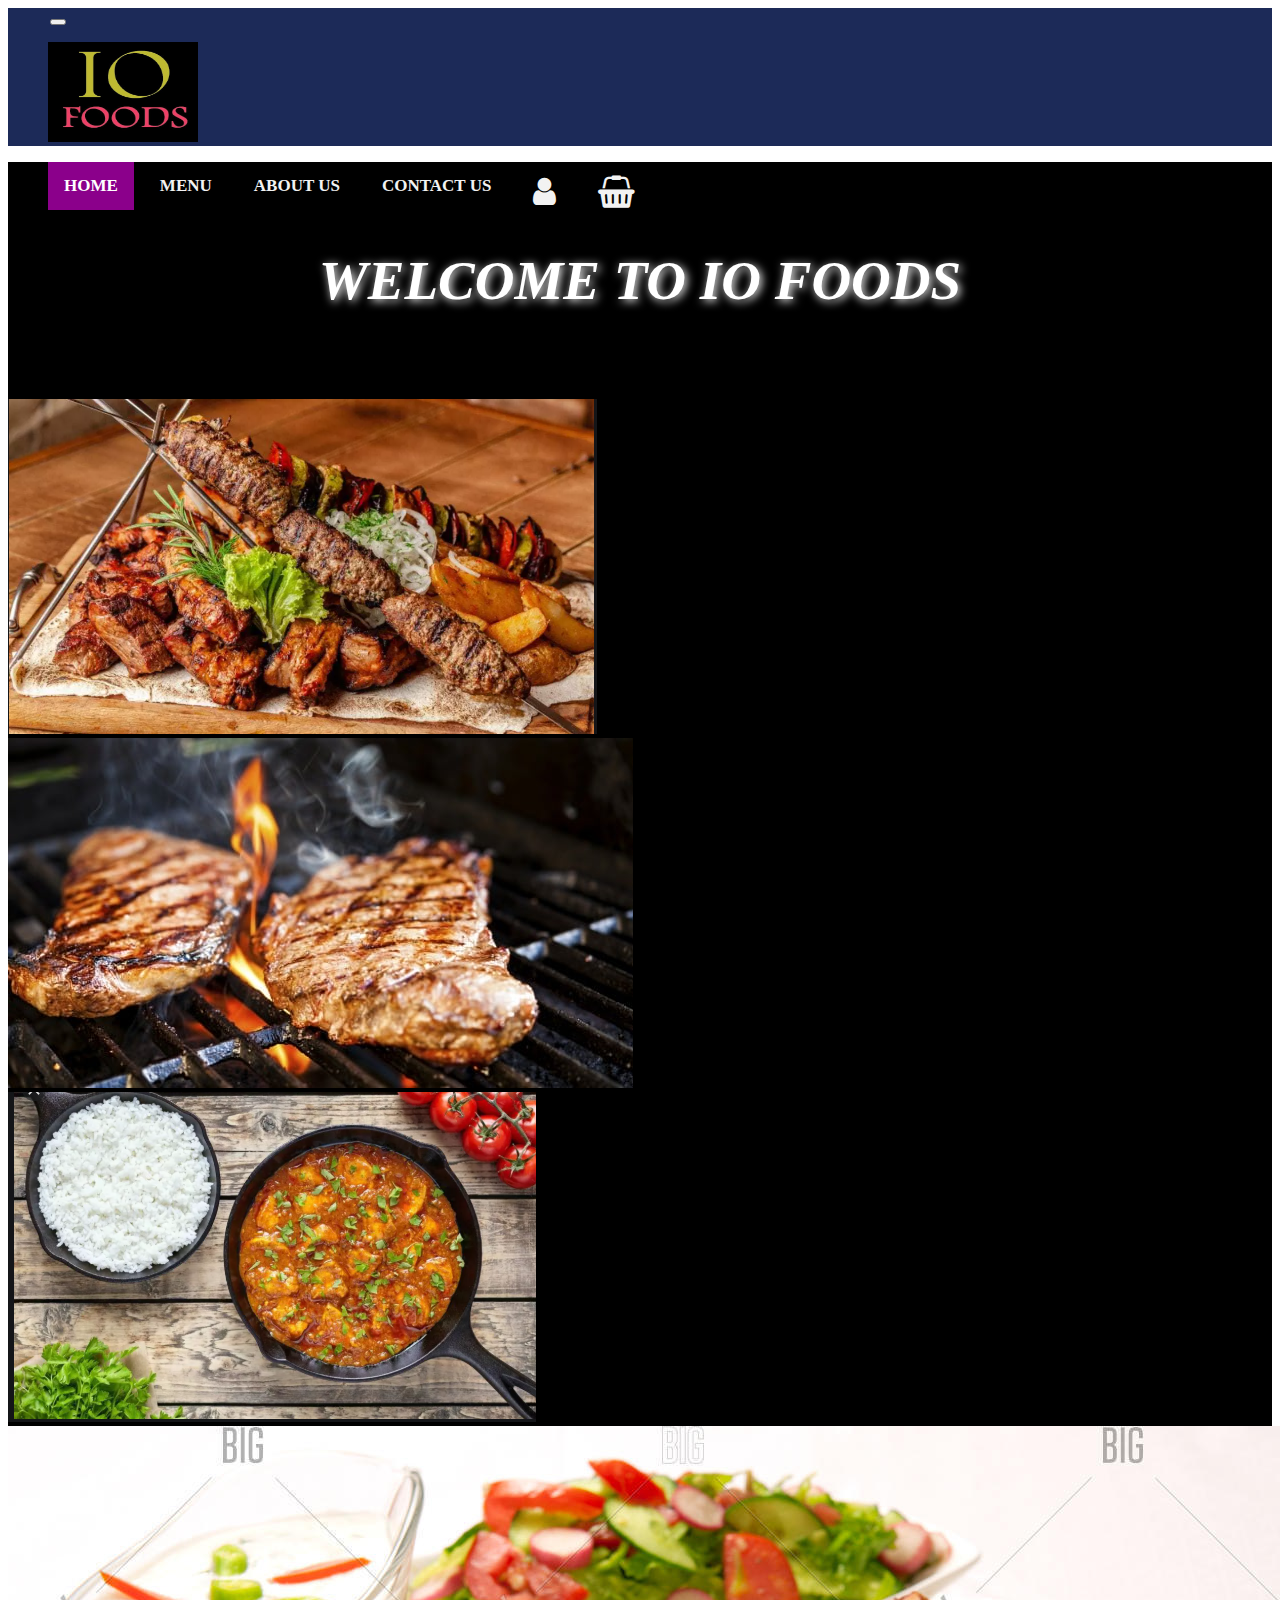
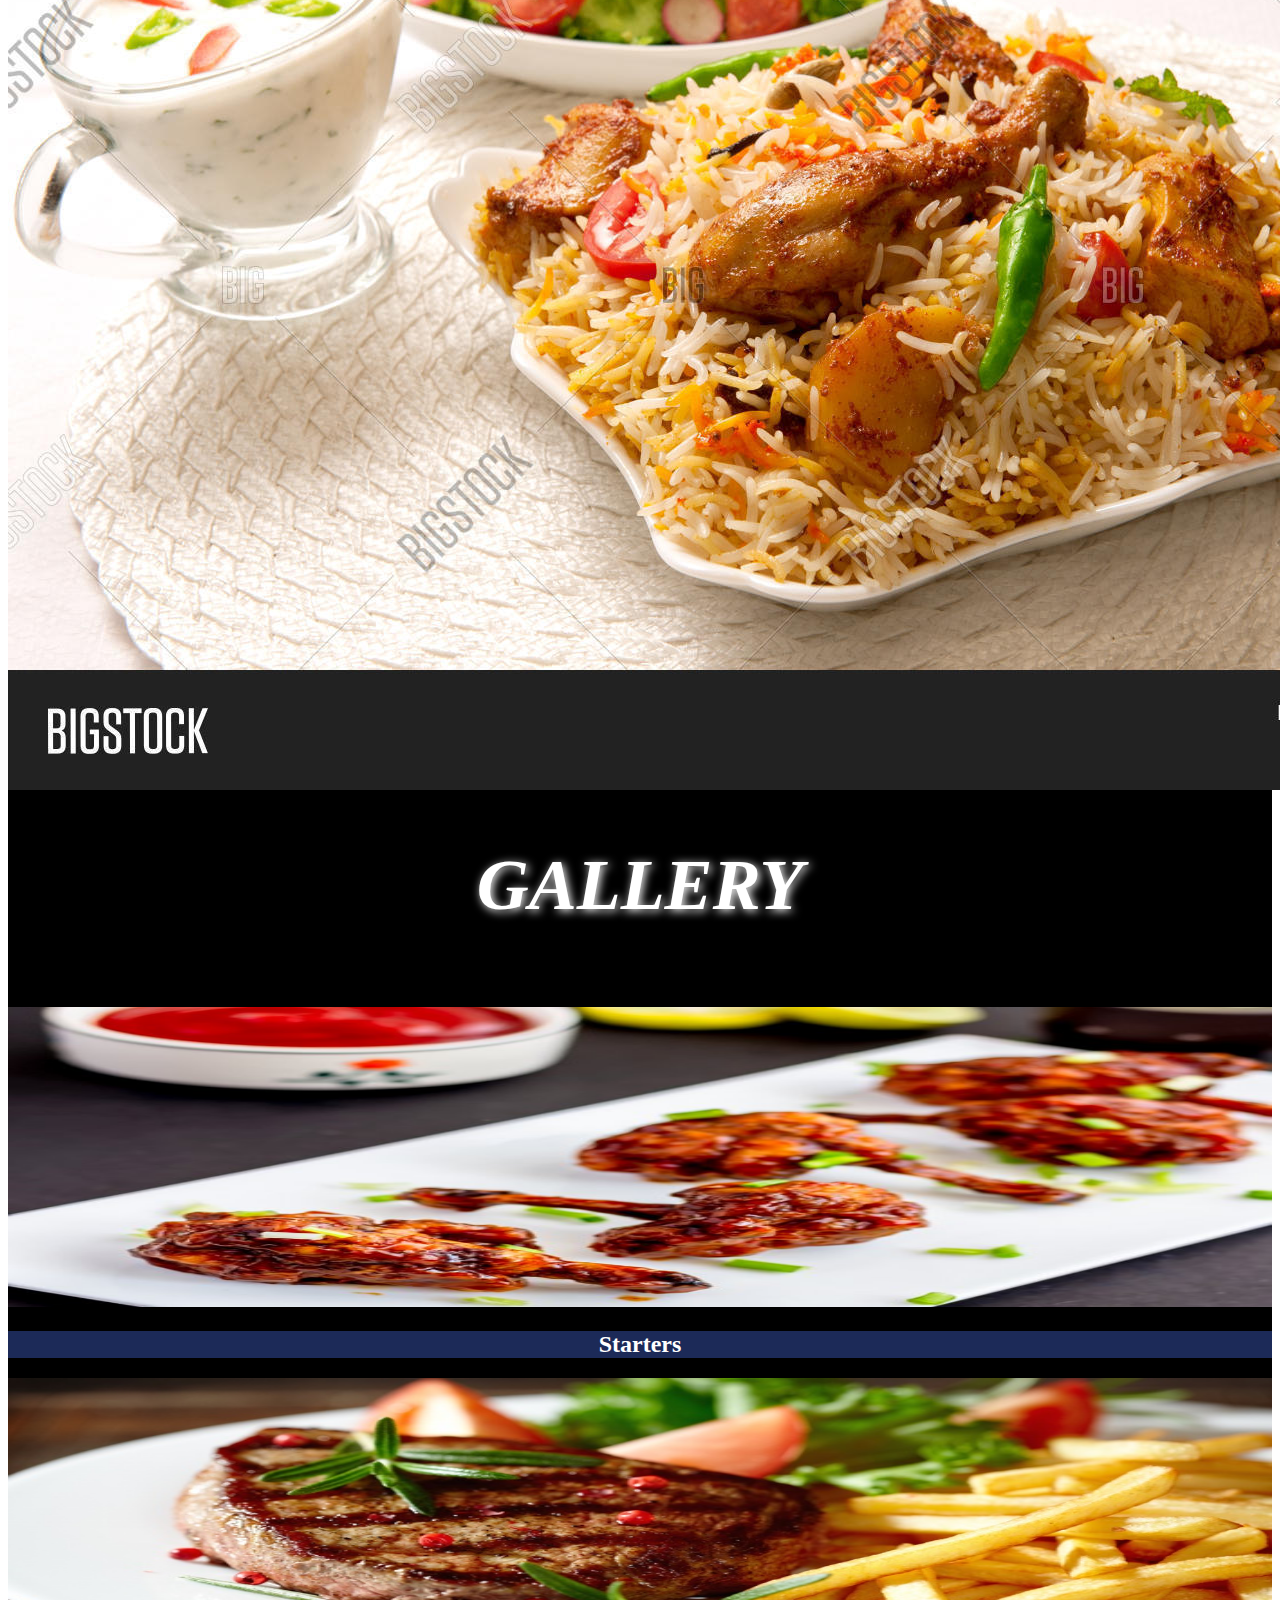
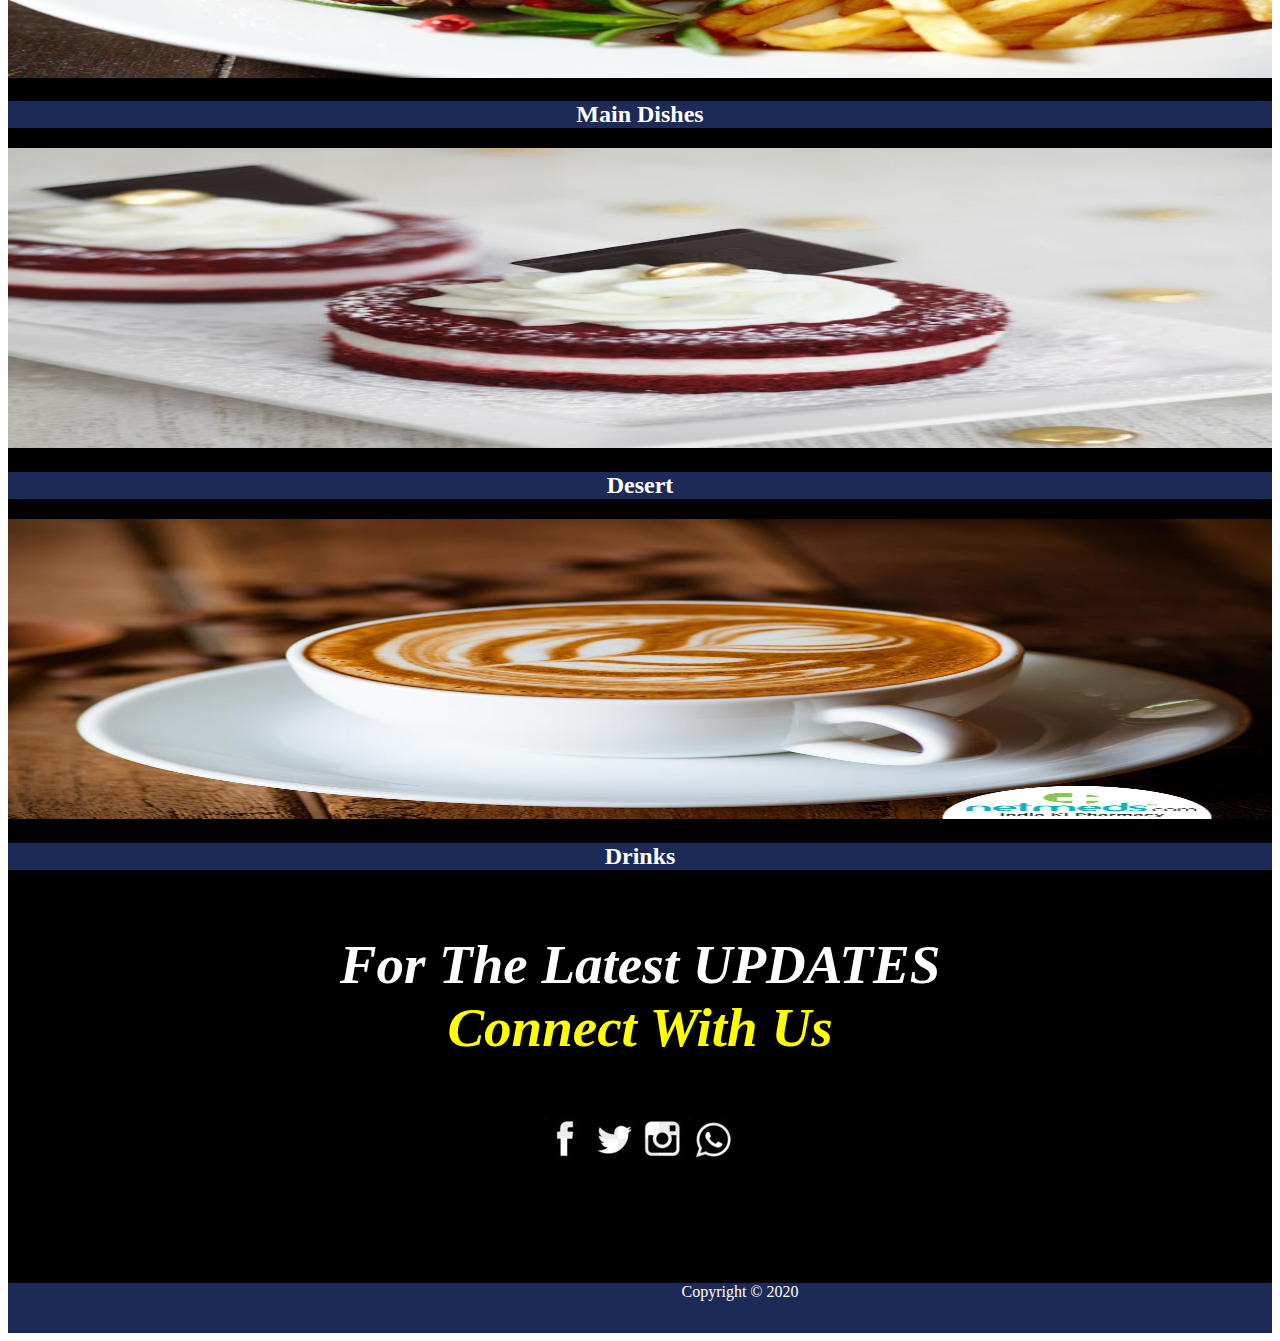
<file: index.html>
<!DOCTYPE html>
<html lang="en">
<head>
    <meta charset="UTF-8">
    <meta name="viewport" content="width=device-width, initial-scale=1.0">
    <title>Document</title>
    <link rel="stylesheet" href="https://stackpath.bootstrapcdn.com/bootstrap/4.5.0/css/bootstrap.min.css"
     integrity="sha384-9aIt2nRpC12Uk9gS9baDl411NQApFmC26EwAOH8WgZl5MYYxFfc+NcPb1dKGj7Sk" 
     crossorigin="anonymous">
     <link rel="stylesheet" href="https://cdnjs.cloudflare.com/ajax/libs/font-awesome/4.7.0/css/font-awesome.min.css">
<link rel="stylesheet" href="style.css">
</head>
<body>
  
    <nav class="navbar navbar-expand-lg navbar-light bg-light">
        <a class="navbar-brand" href="#"></a>
        <button class="navbar-toggler" type="button" data-toggle="collapse" data-target="#navbarText" aria-controls="navbarText" aria-expanded="false" aria-label="Toggle navigation">
        <span class="navbar-toggler-icon"></span>
        </button>
        <div class="collapse navbar-collapse" id="navbarText">
        <ul class="navbar-nav mr-auto">
          <div class="log"><img src="logo.jpg" alt="" height="100px" width="150px"></div> 
        </ul>
          <span class="navbar-text">
          <ul class="navbar-nav mr-auto">
          <li class="nav-item active">
               
          <a class="nav-link " id="active"  href="Home.html">HOME <span class="sr-only">(current)</span></a>
              
            </li>
              <li class="nav-item">
                <a class="nav-link" href="menu.html">MENU</a>
              </li>
              
              <li class="nav-item">
                <a class="nav-link" href="About us.html">ABOUT US</a>
              </li>
              <li class="nav-item">
                <a class="nav-link" href="contactus.html">CONTACT US</a>
              </li>
              <li class="nav-item">
                <a class="nav-link" href="#"><i class="fa fa-user" aria-hidden="true"></i></a>
              </li>
              <li class="nav-item">
                <a class="nav-link" href="#"><i class="fa fa-shopping-basket" aria-hidden="true"></i></a>
              </li>
            </ul>
            
            </span>
            </div>
            </nav>
            <div class="content">
              <div class="heading">
            <h1> WELCOME TO IO FOODS</h1>
          </div>
    
            <div id="carouselExampleControls" class="carousel slide" data-ride="carousel">
              <div class="carousel-inner">
                <div class="carousel-item active">
                  <img src="ist.PNG" class="d-block w-100" alt="... " height="15%">
                </div>
                <div class="carousel-item">
                  <img src="steak.jpg" class="d-block w-100" alt="... " height="15%">
                </div>
                <div class="carousel-item">
                  <img src="gravy.PNG " class="d-block w-100" alt="..." height="15%">
                </div>
                <div class="carousel-item">
                  <img src="biryani.jpg " class="d-block w-100" alt="..." height="15%">
                </div>
              </div>
              <a class="carousel-control-prev" href="#carouselExampleControls" role="button" data-slide="prev">
                <span class="carousel-control-prev-icon" aria-hidden="true"></span>
                <span class="sr-only">Previous</span>
              </a>
              <a class="carousel-control-next" href="#carouselExampleControls" role="button" data-slide="next">
                <span class="carousel-control-next-icon" aria-hidden="true"></span>
                <span class="sr-only">Next</span>
              </a>
            </div>
    
            <div class="heading">
              
                  GALLERY
              
            </div>
    
            <div class="card-group">
              <div class="card">
                <img src="lolipop.jpg" class="card-img-top" alt="..." height="50%">
                <div class="card-body">
                  <h2 class="card-title">Starters</h2>
                </div>
              </div>
              <div class="card">
                <img src="main.jpg" class="card-img-top" alt="..." height="50%">
                <div class="card-body">
                  <h2 class="card-title">Main Dishes</h2>
                </div>
              </div>
              <div class="card">
                <img src="dessert.jpg" class="card-img-top" alt="..." height="50%">
                <div class="card-body">
                  <h2 class="card-title">Desert</h2>
                  </div>
              </div>
              <div class="card">
                <img src="drink.jpg" class="card-img-top" alt="..." height="50%">
                <div class="card-body">
                  <h2 class="card-title">Drinks</h2>
                   </div>
              </div>
            
    
    
          </div>
          <div class="footer flex">
            
            <div class="connect flex">
                
                <h1>For The Latest UPDATES<br><span class="yellow"> Connect With Us</span></h1>
               
            </div>
        <div class="logo">
            <img src="f.jpg" alt="" >
            <img src="t.jpg" alt="" >
            <img src="i.jpg" alt="" >
            <img src="w.jpg" alt="" >
            
          </div>

        </div>
          
            
        </div>
        
        <div class="copy flex">
            Copyright © 2020 
        </div>

 
        
        

   <script src="https://code.jquery.com/jquery-3.5.1.slim.min.js"
    integrity="sha384-DfXdz2htPH0lsSSs5nCTpuj/zy4C+OGpamoFVy38MVBnE+IbbVYUew+OrCXaRkfj" 
    crossorigin="anonymous"></script>
<script src="https://cdn.jsdelivr.net/npm/popper.js@1.16.0/dist/umd/popper.min.js" 
integrity="sha384-Q6E9RHvbIyZFJoft+2mJbHaEWldlvI9IOYy5n3zV9zzTtmI3UksdQRVvoxMfooAo" 
crossorigin="anonymous"></script>
<script src="https://stackpath.bootstrapcdn.com/bootstrap/4.5.0/js/bootstrap.min.js" 
integrity="sha384-OgVRvuATP1z7JjHLkuOU7Xw704+h835Lr+6QL9UvYjZE3Ipu6Tp75j7Bh/kR0JKI"
 crossorigin="anonymous"></script>
              
</body>
</html>
</file>
<file: style.css>
.navbar {
  background-color: #1C2A58 !important;
  
}
.navbar a {
  float: left !important;
  color: #f2f2f2 !important;
  margin-right: 10px !important;
  text-align: right !important;
  padding: 14px 16px !important;
  text-decoration: none !important;
  font-size: 17px !important;
}
.content{
  background-color: black;
}

.nav-link{
  color: white !important;
  font-weight: bold !important;
}
.navbar a:hover {
  background-color: #ddd !important;
  color: black !important;
}
.navbar a#active {
background-color:darkmagenta;
    color: white !important;
}
.fa-user,.fa-shopping-basket{
font-size: 32px;
}
.heading{
  text-align: center;
  padding: 50px !important;
  align-items: center !important;
  justify-content: center !important;
  color: white !important;
  text-shadow: 2px 2px 10px white;
  font-size: 72px !important;
  font-style: italic;
  font-weight: bolder !important;
  font-family: Georgia, 'Times New Roman', Times, serif;
}
.heading1{
  text-align: center;
  align-items: center !important;
  justify-content: center !important;
  color: white !important;
  text-shadow: 2px 2px 10px white;
  font-size: 72px !important;
  font-style: italic;
  font-weight: bolder !important;
  font-family: Georgia, 'Times New Roman', Times, serif;
}

.card-group{
margin-top: 30px;
width: 100%;
height: fit-content;

}
.card img{
  height: 300px;
}
.card-body{
 background-color: #1C2A58;
 color: white;
 font-weight: bold;
 text-align: center;
}


.card-img-top{
  width: 100%;
  height: 100px;
}
h1{
  text-align: center;
  
  font-size: 55px;
  font-weight: bolder;
  font-style: italic;
}
.yellow{
  color: yellow;
}
.footer{
  height: 350px;
  width: 100%;
  text-align: center;
  color: #BBBBBB; 
  margin-top: 5%;
}

.connect{
  
   color: white;
   list-style: none;
}

.copy{
  text-align: center;
  align-items: center;
  height: 50px;
  width: 100%;
  background-color: #1C2A58;
  color: white;
  text-indent: 200px;
}
.back{
  background-color: black;
}
.logo{
 padding: 20px;
  
}
ul{
  list-style: none;
}
.menu{

text-align: center;
  color: brown;
  font-weight: bolder;
  font-size: 80px;
  font-family: 'Lucida Sans', 'Lucida Sans Regular', 'Lucida Grande', 'Lucida Sans Unicode', Geneva, Verdana, sans-serif;
}
ins{
  color: black;
  font-weight: bolder !important;
}
.starter,.dish,.desert,.drinks{
  font-size: 35px;
  margin-left: 100px;
  color: white;
  text-align: left;
 font-weight: bolder !important;
  font-family: 'Lucida Sans', 'Lucida Sans Regular', 'Lucida Grande', 'Lucida Sans Unicode', Geneva, Verdana, sans-serif;
}
.con{
  width: fit-content;
  margin-left: 100px;
  margin-top: 100px;
  
}
.body{
  background-image: url('../public/back.jpg') !important;
}
input{
  background: none;
  border: none;
  font-weight: bold;
  
}
.alert{
 padding:   20px;
 width: 700px;
  
}
#mes{
  height: 100px;
}

.au{
  font-weight: bold;
  text-align: center;
  font-style: italic;
  text-shadow: 2px 2px 5px black;
  font-size: 30px;
}
p{
  text-align: justify;
  padding: 2% 20% 3% 20%;
  font-size: 95%;
  font-family: Verdana, Geneva, Tahoma, sans-serif;
  color: #666666;
  line-height: 180%;
}
.design{
 padding-left: 42.5%;
}
.btn-primary{
margin-left: 110px;
}
</file>
